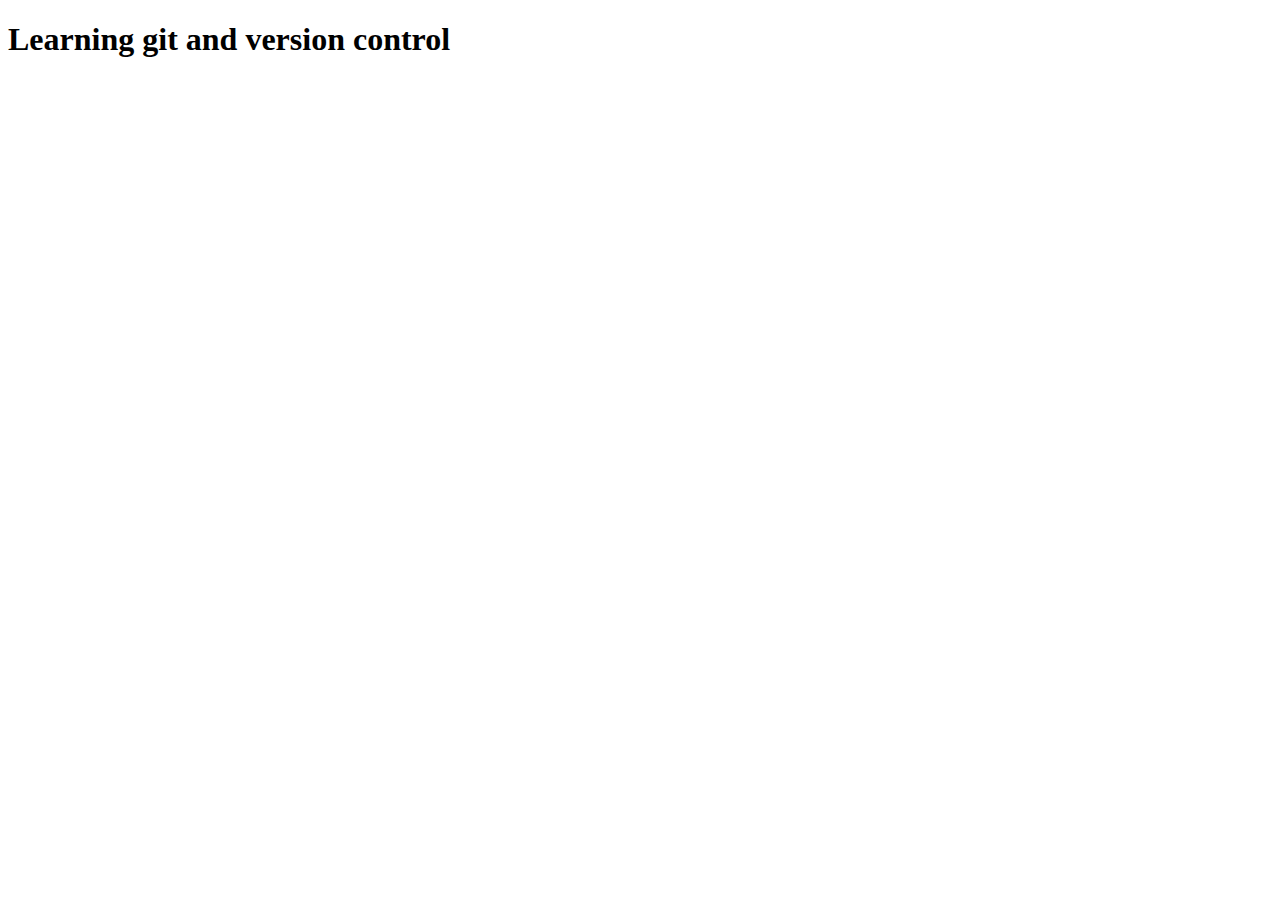
<file: index.html>
<!DOCTYPE html>
<html lang="en">
<head>
    <meta charset="UTF-8">
    <meta name="viewport" content="width=device-width, initial-scale=1.0">
    <title>Learning git</title>
</head>
<body>
    <h1>Learning git and version control</h1>
</body>
</html>
</file>
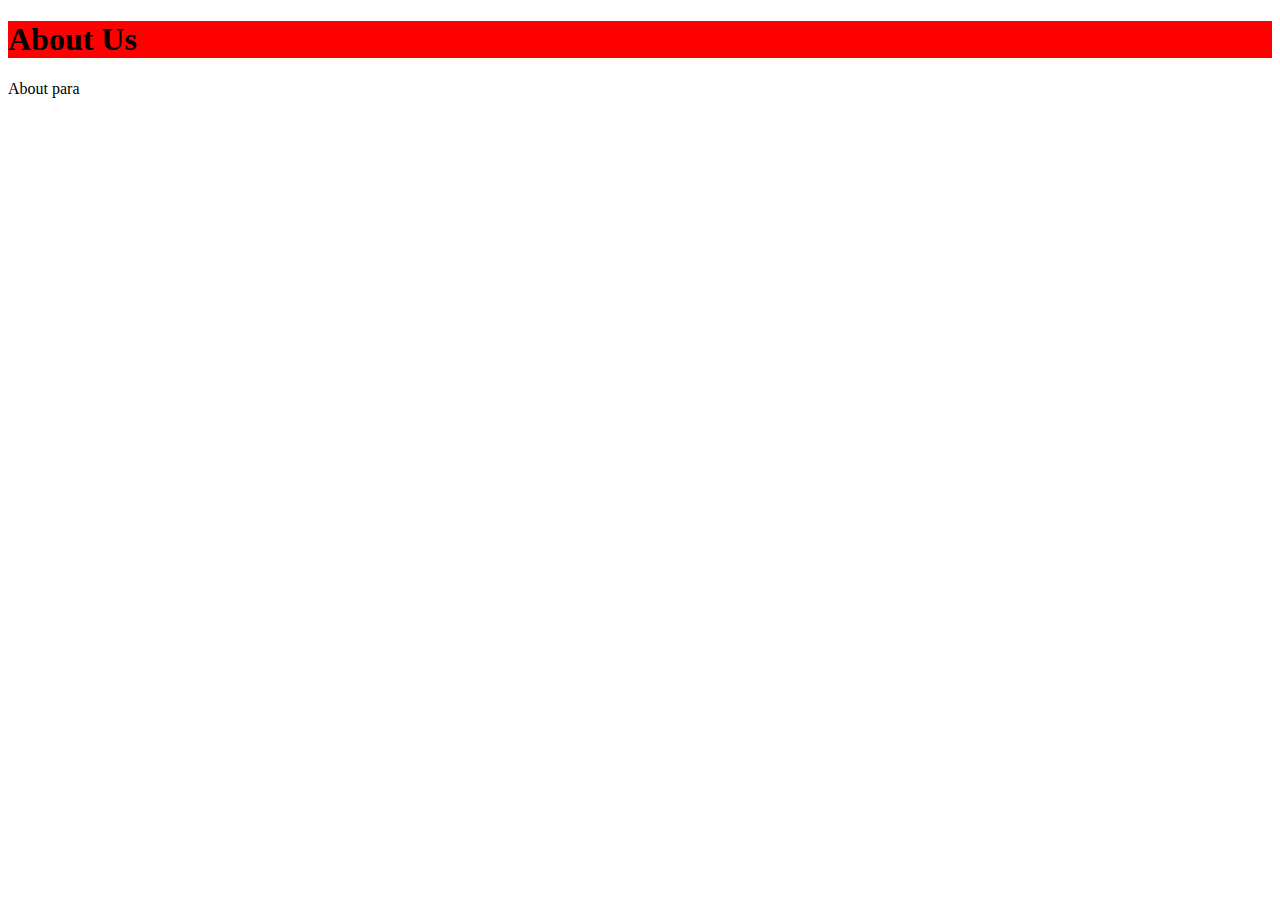
<file: about.html>
<!DOCTYPE html>
<html lang="en">
<head>
    <meta charset="UTF-8">
    <meta name="viewport" content="width=device-width, initial-scale=1.0">
    <title>About Us</title>
    <link rel="stylesheet" href="style.css">
</head>
<body>
    <h1>About Us</h1>
    <p>About para</p>
</body>
</html>
</file>
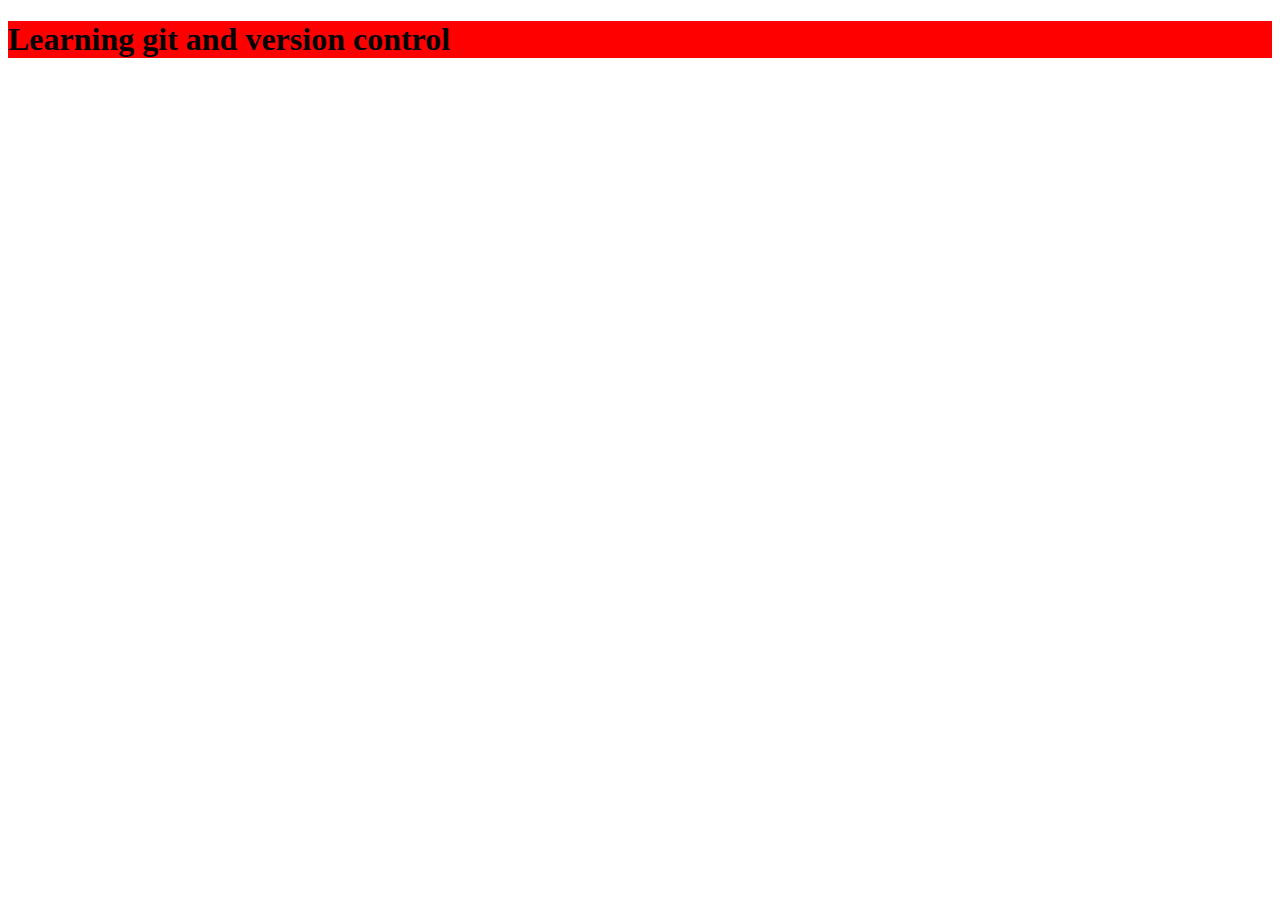
<file: contact.html>
<!DOCTYPE html>
<html lang="en">
<head>
    <meta charset="UTF-8">
    <meta name="viewport" content="width=device-width, initial-scale=1.0">
    <title>Contact us</title>
    <link rel="stylesheet" href="style.css">
</head>
<body>
    <h1>Learning git and version control</h1>
</body>
</html>
</file>
<file: style.css>
*{
    box-sizing: border-box;
}

h1 {
    background-color: red;
}
</file>
